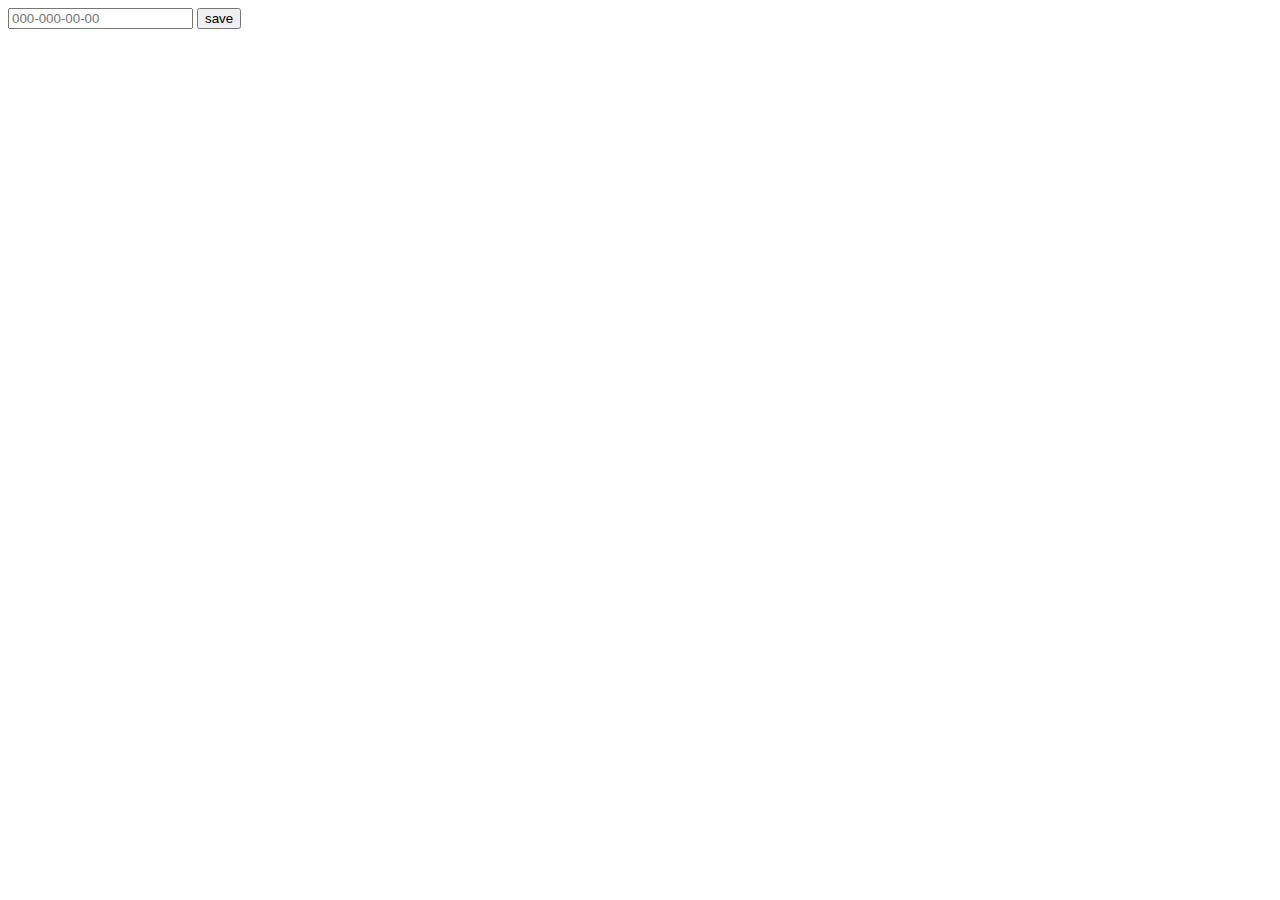
<file: phone/index.html>
<!DOCTYPE html>
<html lang="en">
<head>
    <meta charset="UTF-8">
    <meta http-equiv="X-UA-Compatible" content="IE=edge">
    <meta name="viewport" content="width=device-width, initial-scale=1.0">
    <title>Phone</title>
    <link rel="shortcut icon" href="./img/phone.png" type="image/x-icon">
    <link rel="stylesheet" href="./style/style.css">
    <script src="./js/index.js"></script>
</head>
<body>
    <form>
        <input type="tel" name="tel" id="tel" placeholder="000-000-00-00">
        <input type="button" value="save" id="save">
    </form>
</body>
</html>
</file>
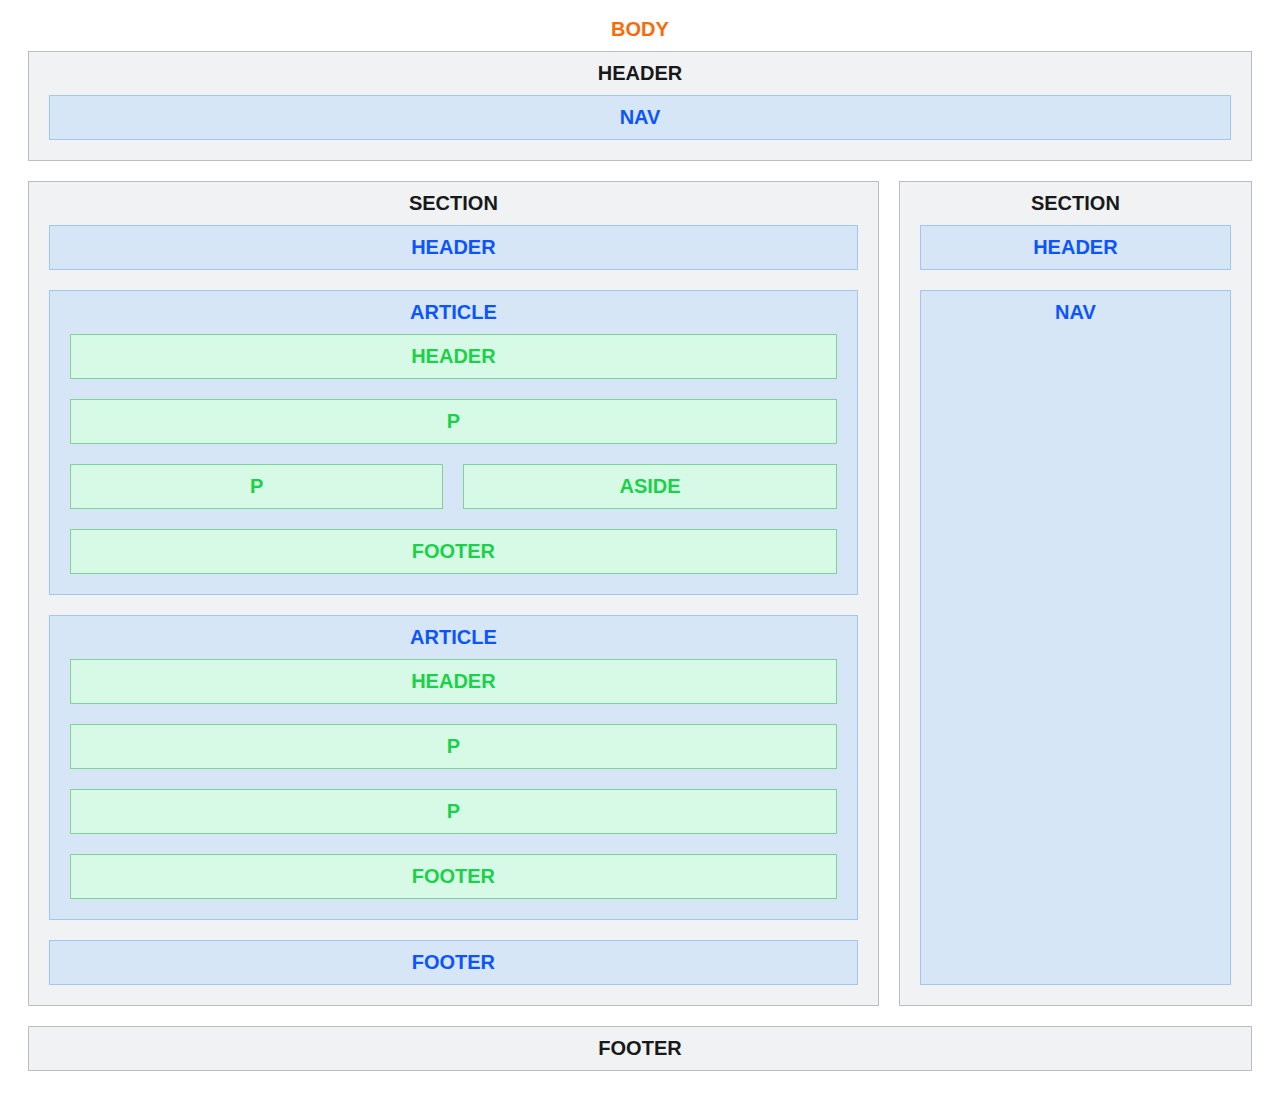
<file: tamplate/index.html>
<!DOCTYPE html>
<html lang="en">
<head>
    <meta charset="UTF-8">
    <meta http-equiv="X-UA-Compatible" content="IE=edge">
    <meta name="viewport" content="width=device-width, initial-scale=1.0">
    <title>Editable page</title>
    <link rel="stylesheet" href="./style/style.css">
    <script src="./code/index.js" type="module"></script>
</head>
<body>
    
</body>
</html>
</file>
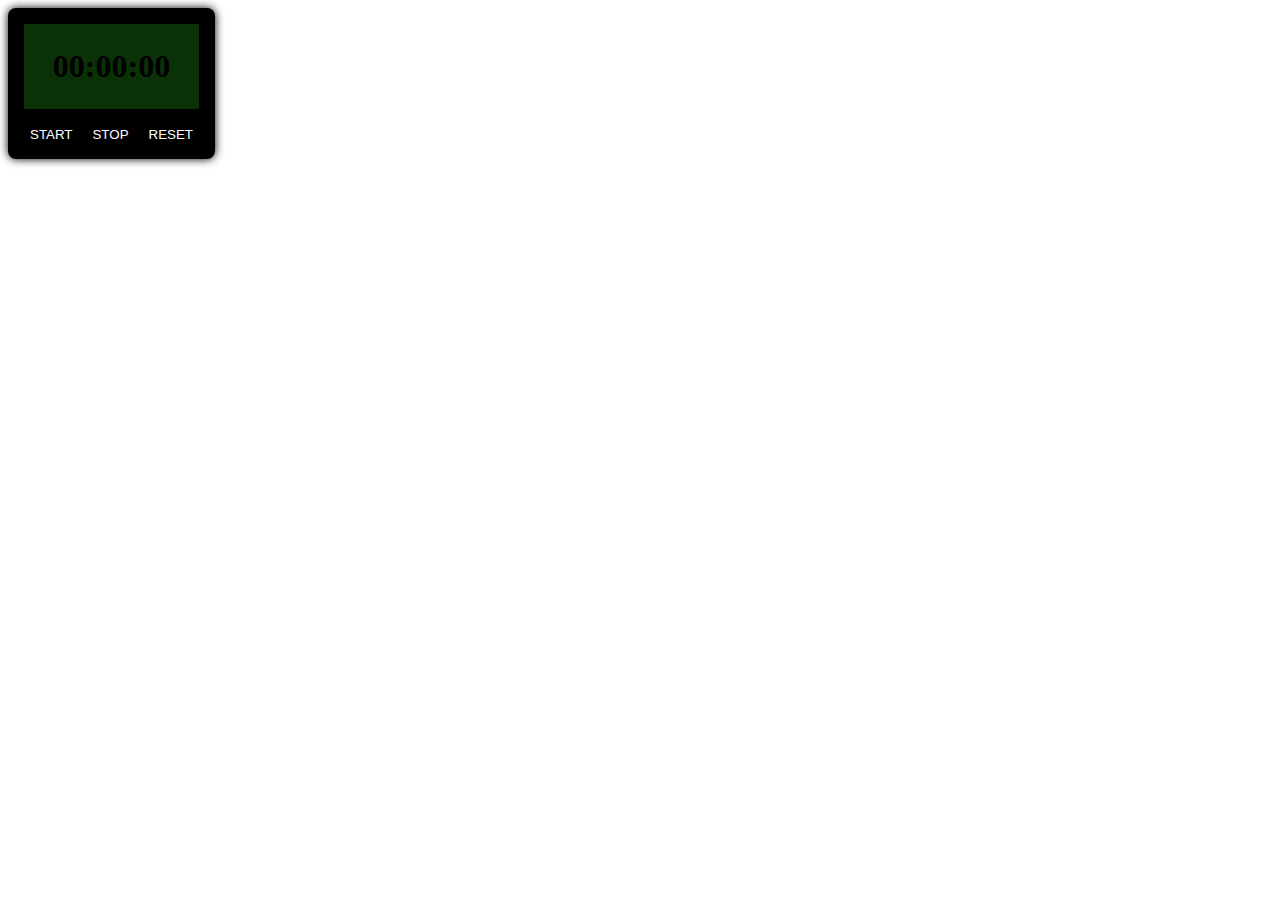
<file: timer/index.html>
<!DOCTYPE html>
<html lang="en">
<head>
    <meta charset="UTF-8">
    <meta http-equiv="X-UA-Compatible" content="IE=edge">
    <meta name="viewport" content="width=device-width, initial-scale=1.0">
    <title>Timer</title>
    <link rel="stylesheet" href="./style/style.css">
    <script src="./js/index.js"></script>
</head>
<body>
    <div class="container-stopwatch black" id="timer">
        <div class="stopwatch-display"><span id="hours">00</span>:<span id="minutes">00</span>:<span id="seconds">00</span></div>
        <div class="stopwatch-control"><button id="start">Start</button><button id="stop">Stop</button><button id="reset">Reset</button></div>
    </div>
</body>
</html>
</file>
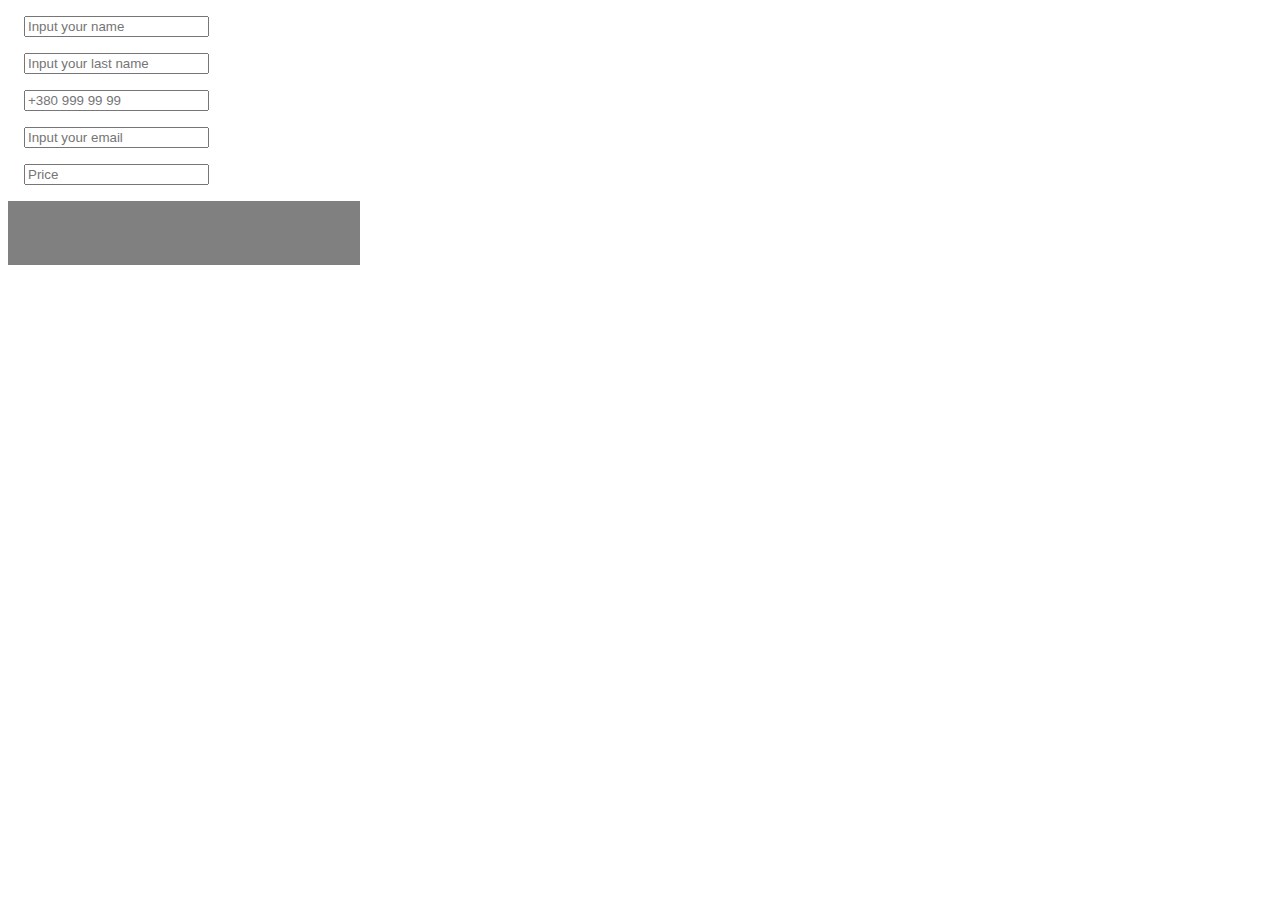
<file: events/blur/index.html>
<!DOCTYPE html>
<html lang="en">
<head>
    <meta charset="UTF-8">
    <meta http-equiv="X-UA-Compatible" content="IE=edge">
    <meta name="viewport" content="width=device-width, initial-scale=1.0">
    <title>Events blur</title>
    <link rel="stylesheet" href="./css/style.css">
</head>
<body>
    <form>
        <input type="text" id="name" data-length="10" placeholder="Input your name">
        <input type="text" id="lastName" data-length="15" placeholder="Input your last name">
        <input type="tel" id="phone" data-length="14" placeholder="+380 999 99 99">
        <input type="email" id="email" data-length="30" placeholder="Input your email">
        <input type="number" id="price" name="price" placeholder="Price">
        <label id="wrongPrice" for="price" class="hide">Please enter correct price.</label>
    </form>
    <p id="test"></p>
    <script src="./js/index.js" type="module"></script>
</body>
</html>
</file>
<file: phone/style/style.css>
#error{
    color:grey;
}

.red{
    background-color: rgba(255, 0, 0, 0.3);
}
</file>
<file: tamplate/style/style.css>
html{
    font-size:10px;
}

body{
    color: #F86A0A;
    font-size: 2rem;
    text-transform: uppercase;
    text-align: center;
    font-family: 'Arial';
    font-weight: bold;
    padding:1rem;
}

body *{
    margin:1rem;
    padding:1rem;
    border:1px solid #BCBDBE;
    display:flex;
    flex-direction: column;
}

.header, .section, .footer{
    background-color: #F1F2F4;
    color:#18191A;
}

.header>*, .section>*{
    color: #0C55FD;
    border-color:#A3C5F3;
    background-color: #D6E6F7;
}

.article *{
    color:#1BD14A;
    border-color:#7FD399;
    background-color: #D7FAE6;
    display:block;
}

.columns{
    display:grid;
    grid-template-columns: 50% 50%;
    flex-direction: row;
    background-color: inherit;
    border:none;
    margin:0;
    padding:0;
}

body>.columns{
    grid-template-columns: 70% 30%;
}

.section{
    break-inside: avoid;
}

.section__nav{
    flex: auto;
}
</file>
<file: timer/style/style.css>
.black{
    background: black;
}
.silver{
    background: rgba(88, 88, 88, .5);
}
.red{
    background: rgba(231, 40, 40, 0.5);
}
.green{
    background: rgba(39, 211, 76, 0.5);
}
.container-stopwatch{
    width: fit-content;
    padding: 1rem;
    text-align: center;
    border-radius: .5rem;
    box-shadow: 0 0 10px black;
}
.stopwatch-display{
    background: rgba(22, 97, 12, 0.5);
    padding: 1.5rem;
    font-weight: bold;
    box-sizing: border-box;
    font-size: 2rem;
    margin-bottom: 1rem;
}
.stopwatch-display span{
    font-size: 2rem;
}
.stopwatch-control button{
    text-transform: uppercase;
    color: white;
    background: rgba(0, 0, 0, 0.829);
    border: none;
    cursor:	grab;
}
.stopwatch-control button:nth-child(2){
    margin: 0 .5rem;
}
</file>
<file: events/blur/css/style.css>
#test{
    background-color: grey;
    width: 20rem;
    min-height: 2rem;
    padding: 1rem;
}

input{
    display: block;
    margin: 1rem;
}

#price{
    outline:none;
}

#priceView{
    margin: 1rem 1rem -.3rem;
}

#wrongPrice{
    margin: 1rem;
    color: red;
}

#deletePrice{
    display: inline-block; 
    border: 1px solid black;
    padding: 0.3rem;
    margin-left: .6rem;
    cursor: pointer;
    background-color: grey;
}

.green-text{
    color: green;
}

.green-border{
    border-color: green;
}

.red-border{
    border-color: red;
}

.hide{
    display:none;
}
</file>
